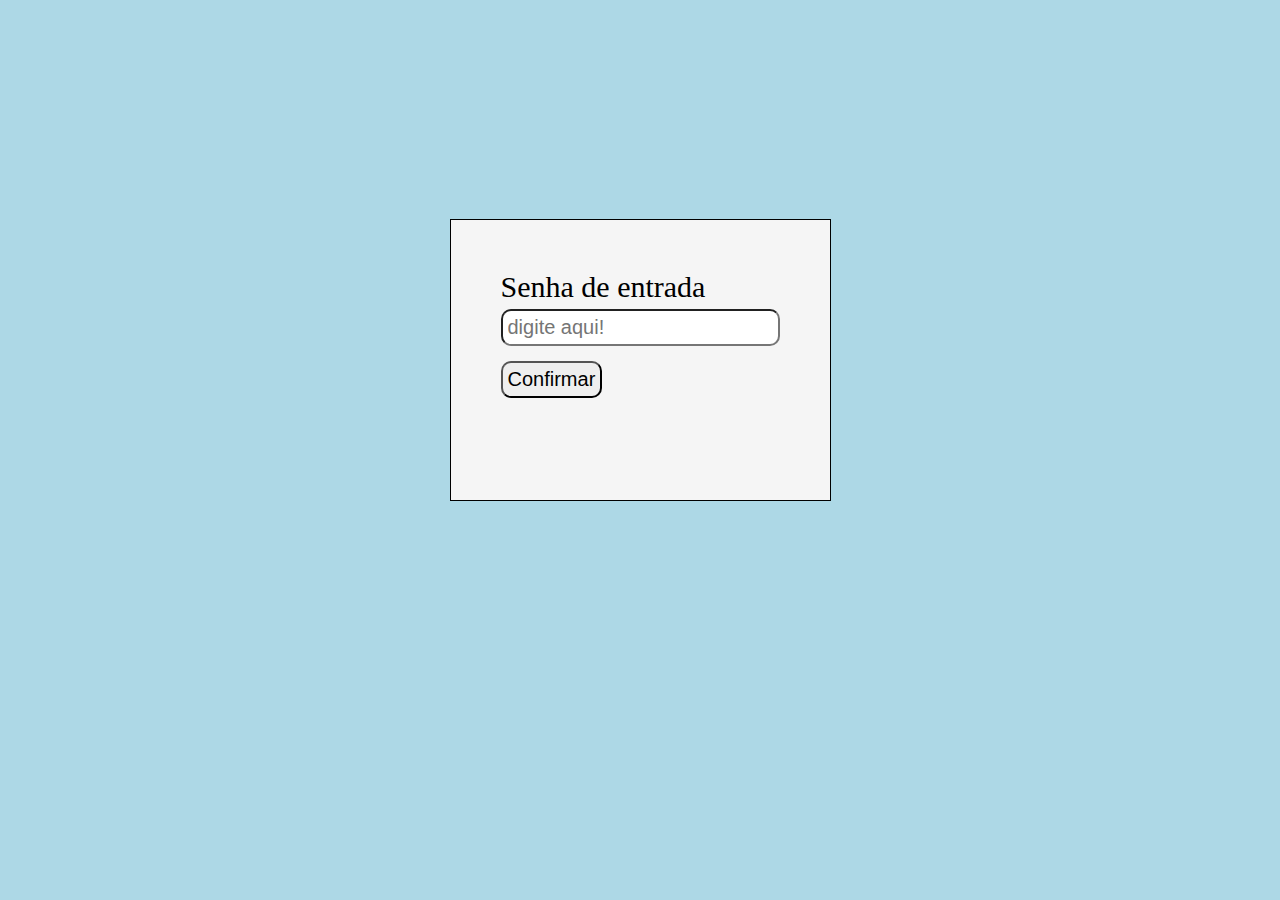
<file: index.html>
<!DOCTYPE html>
<html lang="pt-br">
<head>
    <meta charset="UTF-8">
    <meta name="viewport" content="width=device-width, initial-scale=1.0">
    <link rel="stylesheet" href="style.css">
    <title>login</title>
</head>
<body>
    <div id="container_login">
        <form action="dashboard.html">
            <label for="fsenha">Senha de entrada</label><br>
            <input type="password" id="fsenha" placeholder="digite aqui!"><br> 
            <input type="submit" value="Confirmar">      
        </form>
    </div>
</body>
</html>
</file>
<file: style.css>
*{
  font-size: 20px;
}
body{
  width: 100%;
  height: 100%;
  background-color: lightblue;
  margin: 0;
}
#container_login{
  width: 100%;
  height: 80vh;
  display: flex;
  justify-content: center;
  align-items: center;
}

#container_login input{
  padding: 5px;
  border-radius: 10px;
  margin: 5px 0px 10px;
}

#container_login label{
  font-size: 30px;
}
#container_login inputsubmit{

}

form{
  height: 25%;
  padding: 50px;
  border: 1px black solid;
  background-color: whitesmoke;
}
</file>
